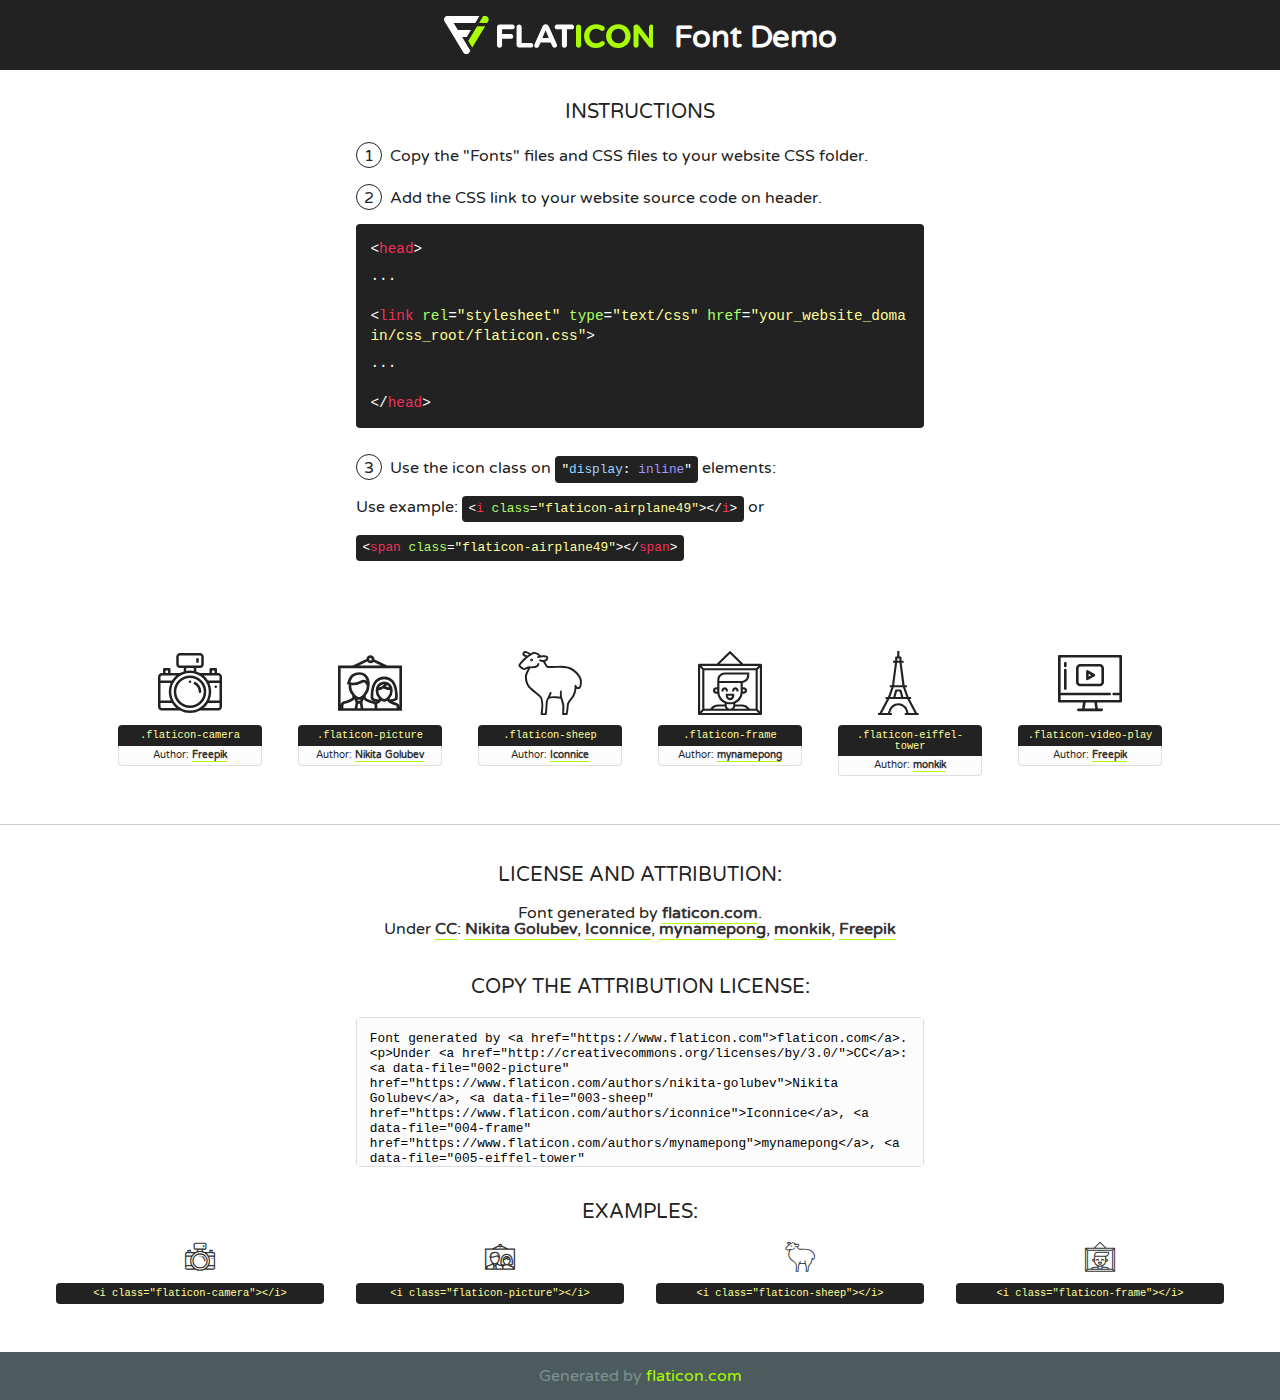
<file: src/main/webapp/fonts/flaticon/font/flaticon.html>
<!DOCTYPE html>
<!--
  Flaticon icon font: Flaticon
  Creation date: 07/12/2018 03:18
-->
<html>
<!DOCTYPE html>
<html>

<head>
    <title>Flaticon WebFont</title>
    <link href="http://fonts.googleapis.com/css?family=Varela+Round" rel="stylesheet" type="text/css" />
    <link rel="stylesheet" type="text/css" href="flaticon.css">
    <meta charset="UTF-8">
    <style>
    html, body, div, span, applet, object, iframe,
    h1, h2, h3, h4, h5, h6, p, blockquote, pre,
    a, abbr, acronym, address, big, cite, code,
    del, dfn, em, img, ins, kbd, q, s, samp,
    small, strike, strong, sub, sup, tt, var,
    b, u, i, center,
    dl, dt, dd, ol, ul, li,
    fieldset, form, label, legend,
    table, caption, tbody, tfoot, thead, tr, th, td,
    article, aside, canvas, details, embed, 
    figure, figcaption, footer, header, hgroup, 
    menu, nav, output, ruby, section, summary,
    time, mark, audio, video {
        margin: 0;
        padding: 0;
        border: 0;
        font-size: 100%;
        font: inherit;
        vertical-align: baseline;
    }
    /* HTML5 display-role reset for older browsers */
    article, aside, details, figcaption, figure, 
    footer, header, hgroup, menu, nav, section {
        display: block;
    }
    body {
        line-height: 1;
    }
    ol, ul {
        list-style: none;
    }
    blockquote, q {
        quotes: none;
    }
    blockquote:before, blockquote:after,
    q:before, q:after {
        content: '';
        content: none;
    }
    table {
        border-collapse: collapse;
        border-spacing: 0;
    }
    body {
        font-family: 'Varela Round', Helvetica, Arial, sans-serif;
        font-size: 16px;
        color: #222;
    }
    a {
        color: #333;
        border-bottom: 1px solid #a9fd00;
        font-weight: bold;
        text-decoration: none;
    }
    * {
        -moz-box-sizing: border-box;
        -webkit-box-sizing: border-box;
        box-sizing: border-box;
        margin: 0;
        padding: 0;
    }
    [class^="flaticon-"]:before, [class*=" flaticon-"]:before, [class^="flaticon-"]:after, [class*=" flaticon-"]:after {
        font-family: Flaticon;
        font-size: 30px;
        font-style: normal;
        margin-left: 20px;
        color: #333;
    }
    .wrapper {
        max-width: 600px;
        margin: auto;
        padding: 0 1em;
    }
    .title {
        font-size: 1.25em;
        text-align: center;
        margin-bottom: 1em;
        text-transform: uppercase;
    }
    header {
        text-align: center;
        background-color: #222;
        color: #fff;
        padding: 1em;
    }
    header .logo {
        width: 210px;
        height: 38px;
        display: inline-block;
        vertical-align: middle;
        margin-right: 1em;
        border: none;
    }
    header strong {
        font-size: 1.95em;
        font-weight: bold;
        vertical-align: middle;
        margin-top: 5px;
        display: inline-block;
    }
    .demo {
        margin: 2em auto;
        line-height: 1.25em;
    }
    .demo ul li {
        margin-bottom: 1em;
    }
    .demo ul li .num {
        color: #222;
        border-radius: 20px;
        display: inline-block;
        width: 26px;
        padding: 3px;
        height: 26px;
        text-align: center;
        margin-right: 0.5em;
        border: 1px solid #222;
    }
    .demo ul li code {
        background-color: #222;
        border-radius: 4px;
        padding: 0.25em 0.5em;
        display: inline-block;
        color: #fff;
        font-family: Consolas,Monaco,Lucida Console,Liberation Mono,DejaVu Sans Mono,Bitstream Vera Sans Mono,Courier New, monospace;
        font-weight: lighter;
        margin-top: 1em;
        font-size: 0.8em;
        word-break: break-all;
    }
    .demo ul li code.big {
        padding: 1em;
        font-size: 0.9em;
    }
    .demo ul li code .red {
        color: #EF3159;
    }
    .demo ul li code .green {
        color: #ACFF65;
    }
    .demo ul li code .yellow {
        color: #FFFF99;
    }
    .demo ul li code .blue {
        color: #99D3FF;
    }
    .demo ul li code .purple {
        color: #A295FF;
    }
    .demo ul li code .dots {
        margin-top: 0.5em;
        display: block;
    }
    #glyphs {
        border-bottom: 1px solid #ccc;
        padding: 2em 0;
        text-align: center;
    }
    .glyph {
        display: inline-block;
        width: 9em;
        margin: 1em;
        text-align: center;
        vertical-align: top;
        background: #FFF;
    }
    .glyph .glyph-icon {
        padding: 10px;
        display: block;
        font-family:"Flaticon";
        font-size: 64px;
        line-height: 1;
    }
    .glyph .glyph-icon:before {
        font-size: 64px;
        color: #222;
        margin-left: 0;
    }
    .class-name {
        font-size: 0.65em;
        background-color: #222;
        color: #fff;
        border-radius: 4px 4px 0 0;
        padding: 0.5em;
        color: #FFFF99;
        font-family: Consolas,Monaco,Lucida Console,Liberation Mono,DejaVu Sans Mono,Bitstream Vera Sans Mono,Courier New, monospace;
    }
    .author-name {
        font-size: 0.6em;
        background-color: #fcfcfd;
        border: 1px solid #DEDEE4;
        border-top: 0;
        border-radius: 0 0 4px 4px;
        padding: 0.5em;
    }
    .class-name:last-child {
        font-size: 10px;
        color:#888;
    }
    .class-name:last-child a {
        font-size: 10px;
        color:#555;
    }
    .class-name:last-child a:hover {
        color:#a9fd00;
    }
    .glyph > input {
        display: block;
        width: 100px;
        margin: 5px auto;
        text-align: center;
        font-size: 12px;
        cursor: text;
    }
    .glyph > input.icon-input {
        font-family:"Flaticon";
        font-size: 16px;
        margin-bottom: 10px;
    }
    .attribution .title {
        margin-top: 2em;
    }
    .attribution textarea {
        background-color: #fcfcfd;
        padding: 1em;
        border: none;
        box-shadow: none;
        border: 1px solid #DEDEE4;
        border-radius: 4px;
        resize: none;
        width: 100%;
        height: 150px;
        font-size: 0.8em;
        font-family: Consolas,Monaco,Lucida Console,Liberation Mono,DejaVu Sans Mono,Bitstream Vera Sans Mono,Courier New, monospace;
        -webkit-appearance: none;
    }
    .iconsuse {
        margin: 2em auto;
        text-align: center;
        max-width: 1200px;
    }
    .iconsuse:after {
        content: '';
        display: table;
        clear: both;
    }
    .iconsuse .image {
        float: left;
        width: 25%;
        padding: 0 1em;
    }
    .iconsuse .image p {
        margin-bottom: 1em;
    }
    .iconsuse .image span {
        display: block;
        font-size: 0.65em;
        background-color: #222;
        color: #fff;
        border-radius: 4px;
        padding: 0.5em;
        color: #FFFF99;
        margin-top: 1em;
        font-family: Consolas,Monaco,Lucida Console,Liberation Mono,DejaVu Sans Mono,Bitstream Vera Sans Mono,Courier New, monospace;
    }
    #footer {
        text-align: center;
        background-color: #4C5B5C;
        color: #7c9192;
        padding: 1em;
    }
    #footer a {
        border: none;
        color: #a9fd00;
        font-weight: normal;
    }
    @media (max-width: 960px) {
        .iconsuse .image {
            width: 50%;
        }
    }
    @media (max-width: 560px) {
        .iconsuse .image {
            width: 100%;
        }
    }
    </style>
</head>

<body class="characters-off">

    <header>
        <a href="https://www.flaticon.com" target="_blank" class="logo">
            <svg version="1.1" xmlns="http://www.w3.org/2000/svg" xmlns:xlink="http://www.w3.org/1999/xlink" xmlns:a="http://ns.adobe.com/AdobeSVGViewerExtensions/3.0/" viewBox="0 0 560.875 102.036" enable-background="new 0 0 560.875 102.036" xml:space="preserve">
                <defs>
                </defs>
                <g>
                    <g class="letters">
                        <path fill="#ffffff" d="M141.596,29.675c0-3.777,2.985-6.767,6.764-6.767h34.438c3.426,0,6.15,2.728,6.15,6.15
                        c0,3.43-2.724,6.149-6.15,6.149h-27.674v13.091h23.719c3.429,0,6.151,2.724,6.151,6.15c0,3.43-2.723,6.149-6.151,6.149h-23.719
                        v17.574c0,3.773-2.986,6.761-6.764,6.761c-3.779,0-6.764-2.989-6.764-6.761V29.675z"></path>
                        <path fill="#ffffff" d="M193.844,29.149c0-3.781,2.985-6.767,6.764-6.767c3.776,0,6.763,2.985,6.763,6.767v42.957h25.039
                        c3.426,0,6.149,2.726,6.149,6.153c0,3.425-2.723,6.15-6.149,6.15h-31.802c-3.779,0-6.764-2.986-6.764-6.768V29.149z"></path>
                        <path fill="#ffffff" d="M241.891,75.71l21.438-48.407c1.492-3.341,4.215-5.357,7.906-5.357h0.792
                        c3.686,0,6.323,2.017,7.815,5.357l21.439,48.407c0.436,0.967,0.701,1.845,0.701,2.723c0,3.602-2.809,6.501-6.414,6.501
                        c-3.161,0-5.269-1.845-6.499-4.655l-4.132-9.661h-27.059l-4.301,10.102c-1.144,2.631-3.426,4.214-6.237,4.214
                        c-3.517,0-6.24-2.81-6.24-6.325C241.1,77.64,241.451,76.677,241.891,75.71z M279.932,58.666l-8.521-20.297l-8.526,20.297H279.932
                        z"></path>
                        <path fill="#ffffff" d="M314.864,35.387H301.86c-3.429,0-6.239-2.813-6.239-6.238c0-3.429,2.811-6.24,6.239-6.24h39.533
                        c3.426,0,6.237,2.811,6.237,6.24c0,3.425-2.811,6.238-6.237,6.238h-13.001v42.785c0,3.773-2.99,6.761-6.764,6.761
                        c-3.779,0-6.764-2.989-6.764-6.761V35.387z"></path>
                        <path fill="#A9FD00" d="M352.615,29.149c0-3.781,2.985-6.767,6.767-6.767c3.774,0,6.761,2.985,6.761,6.767v49.024
                        c0,3.773-2.987,6.761-6.761,6.761c-3.781,0-6.767-2.989-6.767-6.761V29.149z"></path>
                        <path fill="#A9FD00" d="M374.132,53.836v-0.179c0-17.481,13.178-31.801,32.065-31.801c9.22,0,15.459,2.458,20.557,6.238
                        c1.402,1.054,2.637,2.985,2.637,5.357c0,3.692-2.985,6.59-6.681,6.59c-1.845,0-3.071-0.702-4.044-1.319
                        c-3.776-2.813-7.729-4.393-12.562-4.393c-10.364,0-17.831,8.611-17.831,19.154v0.173c0,10.542,7.291,19.329,17.831,19.329
                        c5.715,0,9.492-1.756,13.359-4.834c1.049-0.874,2.458-1.491,4.039-1.491c3.429,0,6.325,2.813,6.325,6.236
                        c0,2.106-1.056,3.78-2.282,4.834c-5.539,4.834-12.036,7.733-21.878,7.733C387.572,85.464,374.132,71.493,374.132,53.836z"></path>
                        <path fill="#A9FD00" d="M433.009,53.836v-0.179c0-17.481,13.79-31.801,32.766-31.801c18.981,0,32.592,14.143,32.592,31.628v0.173
                        c0,17.483-13.785,31.807-32.769,31.807C446.625,85.464,433.009,71.32,433.009,53.836z M484.224,53.836v-0.179
                        c0-10.539-7.725-19.326-18.626-19.326c-10.893,0-18.449,8.611-18.449,19.154v0.173c0,10.542,7.73,19.329,18.626,19.329
                        C476.676,72.986,484.224,64.378,484.224,53.836z"></path>
                        <path fill="#A9FD00" d="M506.233,29.321c0-3.774,2.99-6.763,6.767-6.763h1.401c3.252,0,5.183,1.583,7.029,3.953l26.093,34.265
                        V29.059c0-3.692,2.99-6.677,6.681-6.677c3.683,0,6.671,2.985,6.671,6.677v48.934c0,3.78-2.987,6.765-6.764,6.765h-0.436
                        c-3.257,0-5.188-1.581-7.034-3.953l-27.056-35.492v32.944c0,3.687-2.985,6.676-6.678,6.676c-3.683,0-6.673-2.989-6.673-6.676
                        V29.321z"></path>
                    </g>
                    <g class="insignia">
                        <path fill="#ffffff" d="M48.372,56.137h12.517l11.156-18.537H37.186L25.688,18.539h57.825L94.668,0H9.271
                        C5.925,0,2.842,1.801,1.198,4.716c-1.644,2.907-1.593,6.482,0.134,9.343l50.38,83.501c1.678,2.781,4.689,4.476,7.938,4.476
                        c3.246,0,6.257-1.695,7.935-4.476l2.898-4.804L48.372,56.137z"></path>
                        <g class="i">
                            <path fill="#A9FD00" d="M93.575,18.539h0.031v0.004l21.652,0.004l2.705-4.488c1.727-2.861,1.778-6.436,0.133-9.343
                            C116.454,1.801,113.371,0,110.026,0h-5.294L93.575,18.539z"></path>
                            <polygon fill="#A9FD00" points="88.291,27.356 64.725,66.486 75.519,84.404 109.942,27.356"></polygon>
                        </g>
                    </g>
                </g>
            </svg>
        </a>
        <strong>Font Demo</strong>
    </header>


    <section class="demo wrapper">

        <p class="title">Instructions</p>

        <ul>
            <li>
                <span class="num">1</span>Copy the "Fonts" files and CSS files to your website CSS folder.
            </li>
            <li>
                <span class="num">2</span>Add the CSS link to your website source code on header.
                <code class="big">
                    &lt;<span class="red">head</span>&gt;
                    <br/><span class="dots">...</span>
                    <br/>&lt;<span class="red">link</span> <span class="green">rel</span>=<span class="yellow">"stylesheet"</span> <span class="green">type</span>=<span class="yellow">"text/css"</span> <span class="green">href</span>=<span class="yellow">"your_website_domain/css_root/flaticon.css"</span>&gt;
                    <br/><span class="dots">...</span>
                    <br/>&lt;/<span class="red">head</span>&gt;
                </code>
            </li>

            <li>
                <p>
                    <span class="num">3</span>Use the icon class on <code>"<span class="blue">display</span>:<span class="purple"> inline</span>"</code> elements:
                    <br />
                    Use example: <code>&lt;<span class="red">i</span> <span class="green">class</span>=<span class="yellow">&quot;flaticon-airplane49&quot;</span>&gt;&lt;/<span class="red">i</span>&gt;</code> or <code>&lt;<span class="red">span</span> <span class="green">class</span>=<span class="yellow">&quot;flaticon-airplane49&quot;</span>&gt;&lt;/<span class="red">span</span>&gt;</code>
            </li>
        </ul>

    </section>




   <section id="glyphs">          
    
      
        <div class="glyph"><div class="glyph-icon flaticon-camera"></div>
            <div class="class-name">.flaticon-camera</div>
            <div class="author-name">Author: <a data-file="001-camera" href="http://www.freepik.com">Freepik</a> </div> 
        </div>        
        
        <div class="glyph"><div class="glyph-icon flaticon-picture"></div>
            <div class="class-name">.flaticon-picture</div>
            <div class="author-name">Author: <a data-file="002-picture" href="https://www.flaticon.com/authors/nikita-golubev">Nikita Golubev</a> </div> 
        </div>        
        
        <div class="glyph"><div class="glyph-icon flaticon-sheep"></div>
            <div class="class-name">.flaticon-sheep</div>
            <div class="author-name">Author: <a data-file="003-sheep" href="https://www.flaticon.com/authors/iconnice">Iconnice</a> </div> 
        </div>        
        
        <div class="glyph"><div class="glyph-icon flaticon-frame"></div>
            <div class="class-name">.flaticon-frame</div>
            <div class="author-name">Author: <a data-file="004-frame" href="https://www.flaticon.com/authors/mynamepong">mynamepong</a> </div> 
        </div>        
        
        <div class="glyph"><div class="glyph-icon flaticon-eiffel-tower"></div>
            <div class="class-name">.flaticon-eiffel-tower</div>
            <div class="author-name">Author: <a data-file="005-eiffel-tower" href="https://www.flaticon.com/authors/monkik">monkik</a> </div> 
        </div>        
        
        <div class="glyph"><div class="glyph-icon flaticon-video-play"></div>
            <div class="class-name">.flaticon-video-play</div>
            <div class="author-name">Author: <a data-file="006-video-play" href="http://www.freepik.com">Freepik</a> </div> 
        </div>        
        

    </section>



    <section class="attribution wrapper"   style="text-align:center;">

      <div class="title">License and attribution:</div><div class="attrDiv">Font generated by <a href="https://www.flaticon.com">flaticon.com</a>. <div><p>Under <a href="http://creativecommons.org/licenses/by/3.0/">CC</a>: <a data-file="002-picture" href="https://www.flaticon.com/authors/nikita-golubev">Nikita Golubev</a>, <a data-file="003-sheep" href="https://www.flaticon.com/authors/iconnice">Iconnice</a>, <a data-file="004-frame" href="https://www.flaticon.com/authors/mynamepong">mynamepong</a>, <a data-file="005-eiffel-tower" href="https://www.flaticon.com/authors/monkik">monkik</a>, <a data-file="001-camera" href="http://www.freepik.com">Freepik</a></p>  </div>
      </div>
      <div class="title">Copy the Attribution License:</div>

    <textarea onclick="this.focus();this.select();">Font generated by &lt;a href=&quot;https://www.flaticon.com&quot;&gt;flaticon.com&lt;/a&gt;. <p>Under <a href="http://creativecommons.org/licenses/by/3.0/">CC</a>: <a data-file="002-picture" href="https://www.flaticon.com/authors/nikita-golubev">Nikita Golubev</a>, <a data-file="003-sheep" href="https://www.flaticon.com/authors/iconnice">Iconnice</a>, <a data-file="004-frame" href="https://www.flaticon.com/authors/mynamepong">mynamepong</a>, <a data-file="005-eiffel-tower" href="https://www.flaticon.com/authors/monkik">monkik</a>, <a data-file="001-camera" href="http://www.freepik.com">Freepik</a></p>  
     </textarea>

    </section>

    <section class="iconsuse">

          <div class="title">Examples:</div>            
             
            <div class="image">
                <p>
                    <i class="glyph-icon flaticon-camera"></i> 
                    <span>&lt;i class=&quot;flaticon-camera&quot;&gt;&lt;/i&gt;</span>
                </p>
            </div>
            
            <div class="image">
                <p>
                    <i class="glyph-icon flaticon-picture"></i> 
                    <span>&lt;i class=&quot;flaticon-picture&quot;&gt;&lt;/i&gt;</span>
                </p>
            </div>
            
            <div class="image">
                <p>
                    <i class="glyph-icon flaticon-sheep"></i> 
                    <span>&lt;i class=&quot;flaticon-sheep&quot;&gt;&lt;/i&gt;</span>
                </p>
            </div>
            
            <div class="image">
                <p>
                    <i class="glyph-icon flaticon-frame"></i> 
                    <span>&lt;i class=&quot;flaticon-frame&quot;&gt;&lt;/i&gt;</span>
                </p>
            </div>
                       
        </div>
                            
    </section>

<div id="footer">
    <div>Generated by <a href="https://www.flaticon.com">flaticon.com</a>
    </div>
</div>



</body>
</html>
</file>
<file: src/main/webapp/fonts/flaticon/font/flaticon.css>
/*
  	Flaticon icon font: Flaticon
  	Creation date: 07/12/2018 03:18
  	*/

@font-face {
  font-family: "Flaticon";
  src: url("./Flaticon.eot");
  src: url("./Flaticon.eot?#iefix") format("embedded-opentype"),
       url("./Flaticon.woff") format("woff"),
       url("./Flaticon.ttf") format("truetype"),
       url("./Flaticon.svg#Flaticon") format("svg");
  font-weight: normal;
  font-style: normal;
}

@media screen and (-webkit-min-device-pixel-ratio:0) {
  @font-face {
    font-family: "Flaticon";
    src: url("./Flaticon.svg#Flaticon") format("svg");
  }
}

[class^="flaticon-"]:before, [class*=" flaticon-"]:before,
[class^="flaticon-"]:after, [class*=" flaticon-"]:after {   
  font-family: Flaticon;
  
  font-style: normal;
  font-weight: normal;
  font-variant: normal;
  text-transform: none;
  line-height: 1;

  /* Better Font Rendering =========== */
  -webkit-font-smoothing: antialiased;
  -moz-osx-font-smoothing: grayscale;
}

.flaticon-camera:before { content: "\f100"; }
.flaticon-picture:before { content: "\f101"; }
.flaticon-sheep:before { content: "\f102"; }
.flaticon-frame:before { content: "\f103"; }
.flaticon-eiffel-tower:before { content: "\f104"; }
.flaticon-video-play:before { content: "\f105"; }
</file>
